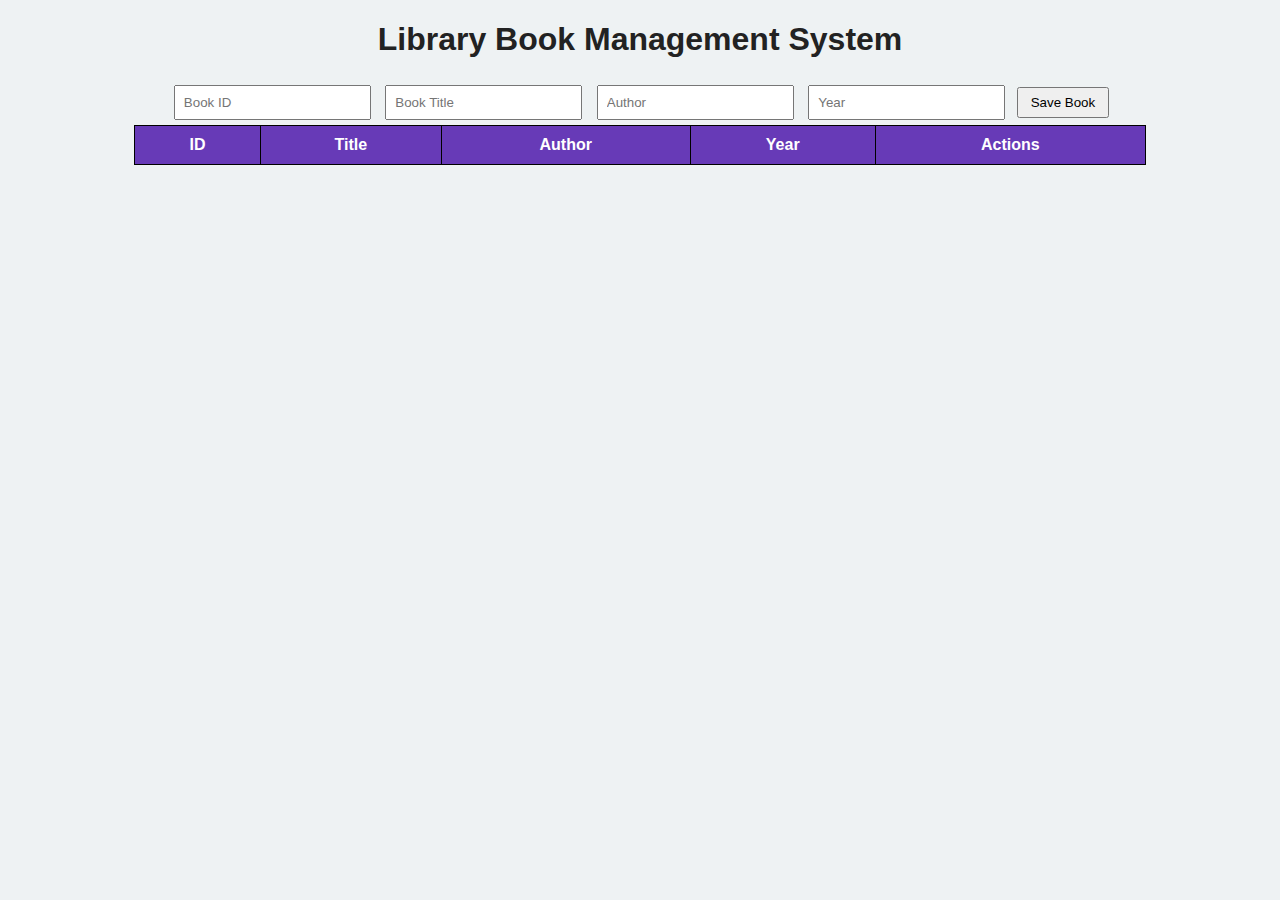
<file: LibraryCRUD/index.html>
<!DOCTYPE html>
<html lang="en">
<head>
    <meta charset="UTF-8">
    <title>Library Book Management</title>
    <link rel="stylesheet" href="style.css">
</head>
<body>

<h1>Library Book Management System</h1>

<div class="form">
    <input type="text" id="bookId" placeholder="Book ID">
    <input type="text" id="title" placeholder="Book Title">
    <input type="text" id="author" placeholder="Author">
    <input type="number" id="year" placeholder="Year">
    <button onclick="addBook()">Save Book</button>
</div>

<table>
    <thead>
        <tr>
            <th>ID</th>
            <th>Title</th>
            <th>Author</th>
            <th>Year</th>
            <th>Actions</th>
        </tr>
    </thead>
    <tbody id="bookTable"></tbody>
</table>

<script src="script.js"></script>
</body>
</html>
</file>
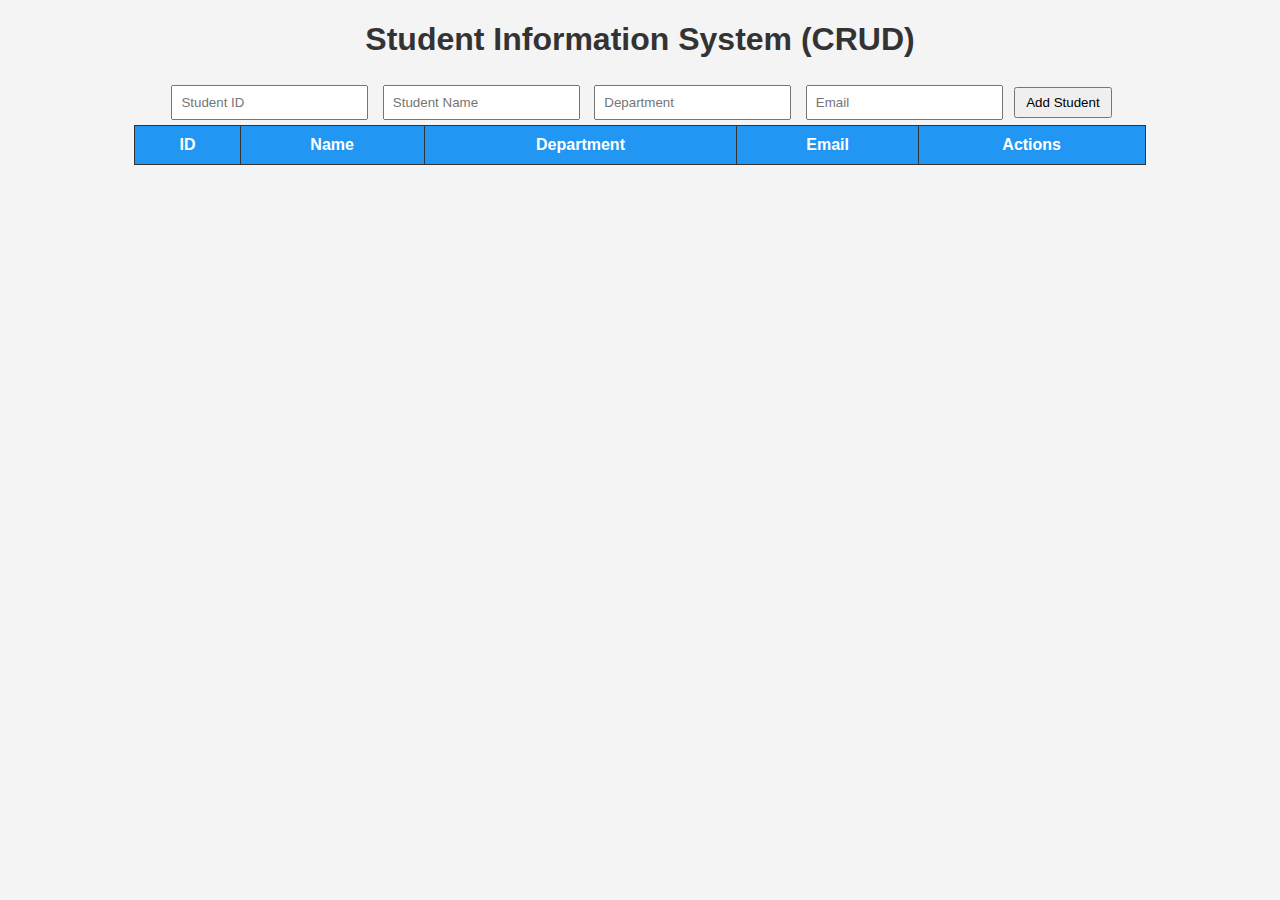
<file: StudentCRUD/index.html>
<!DOCTYPE html>
<html lang="en">
<head>
    <meta charset="UTF-8">
    <title>Student CRUD Website</title>
    <link rel="stylesheet" href="style.css">
</head>
<body>

<h1>Student Information System (CRUD)</h1>

<div class="form">
    <input type="text" id="id" placeholder="Student ID">
    <input type="text" id="name" placeholder="Student Name">
    <input type="text" id="dept" placeholder="Department">
    <input type="email" id="email" placeholder="Email">
    <button onclick="addStudent()">Add Student</button>
</div>

<table>
    <thead>
        <tr>
            <th>ID</th>
            <th>Name</th>
            <th>Department</th>
            <th>Email</th>
            <th>Actions</th>
        </tr>
    </thead>
    <tbody id="studentTable"></tbody>
</table>

<script src="script.js"></script>
</body>
</html>
</file>
<file: LibraryCRUD/style.css>
body {
    font-family: Arial;
    background-color: #eef2f3;
    text-align: center;
}

h1 {
    color: #222;
}

.form input {
    padding: 8px;
    margin: 5px;
}

table {
    margin: auto;
    width: 80%;
    border-collapse: collapse;
}

th, td {
    border: 1px solid #000;
    padding: 10px;
}

th {
    background-color: #673AB7;
    color: white;
}

button {
    padding: 6px 12px;
    margin: 2px;
}
</file>
<file: StudentCRUD/style.css>
body {
    font-family: Arial;
    background-color: #f4f4f4;
    text-align: center;
}

h1 {
    color: #333;
}

.form input {
    padding: 8px;
    margin: 5px;
}

table {
    margin: auto;
    border-collapse: collapse;
    width: 80%;
}

th, td {
    border: 1px solid #333;
    padding: 10px;
}

th {
    background-color: #2196F3;
    color: white;
}

button {
    padding: 6px 10px;
    margin: 2px;
}
</file>
